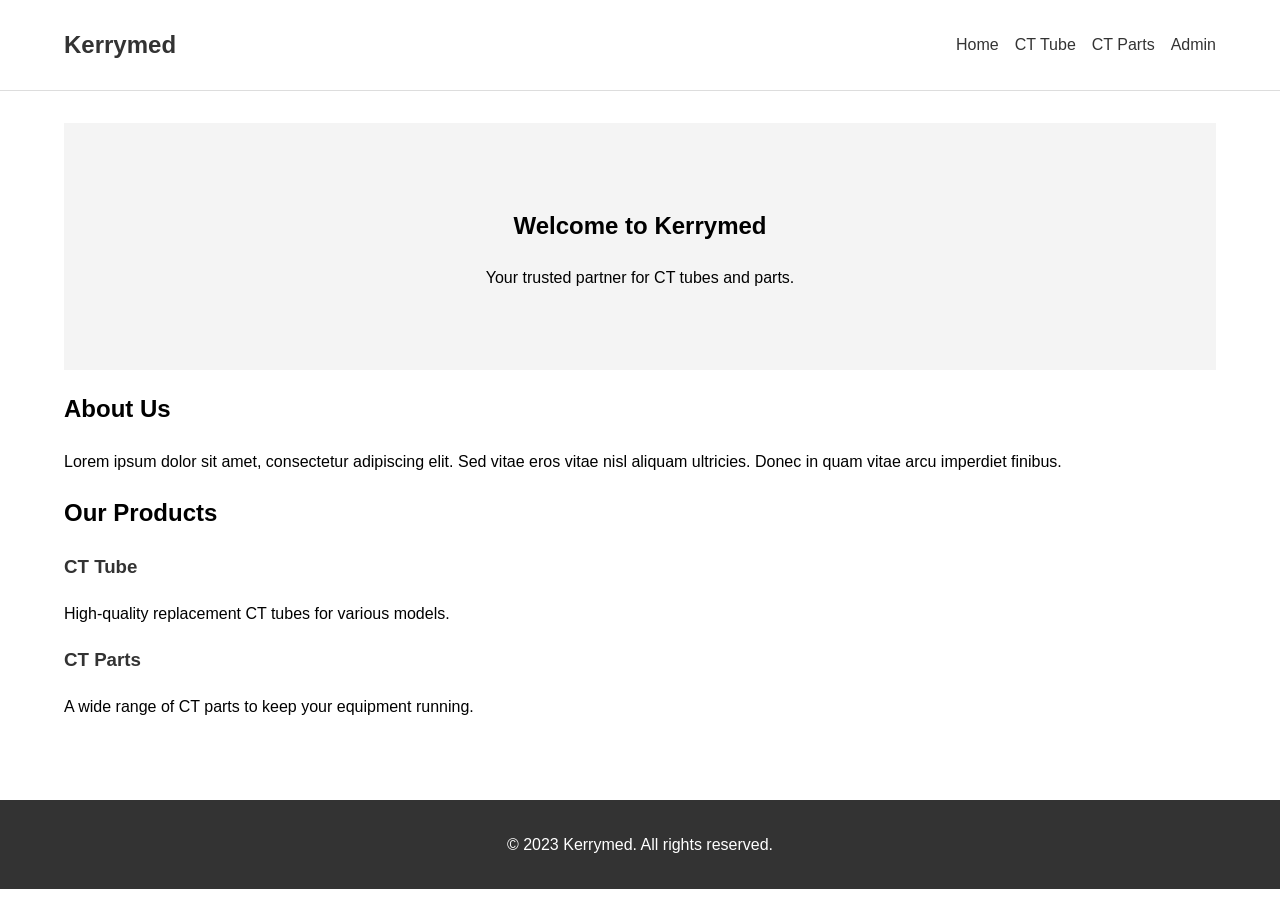
<file: kerrymed/frontend/index.html>
<!DOCTYPE html>
<html lang="en">
<head>
    <meta charset="UTF-8">
    <meta name="viewport" content="width=device-width, initial-scale=1.0">
    <title>Kerrymed</title>
    <link rel="stylesheet" href="css/style.css">
</head>
<body>
    <header>
        <nav>
            <a href="index.html" class="logo">Kerrymed</a>
            <ul>
                <li><a href="index.html">Home</a></li>
                <li><a href="products.html?category=CT-Tube">CT Tube</a></li>
                <li><a href="products.html?category=CT-Parts">CT Parts</a></li>
                <li><a href="admin.html">Admin</a></li>
            </ul>
        </nav>
    </header>

    <main>
        <section class="hero">
            <h1>Welcome to Kerrymed</h1>
            <p>Your trusted partner for CT tubes and parts.</p>
        </section>

        <section class="company-intro">
            <h2>About Us</h2>
            <p>
                Lorem ipsum dolor sit amet, consectetur adipiscing elit. Sed vitae eros vitae nisl aliquam ultricies.
                Donec in quam vitae arcu imperdiet finibus.
            </p>
        </section>

        <section class="product-categories">
            <h2>Our Products</h2>
            <div class="categories">
                <div class="category">
                    <h3><a href="products.html?category=CT-Tube">CT Tube</a></h3>
                    <p>High-quality replacement CT tubes for various models.</p>
                </div>
                <div class="category">
                    <h3><a href="products.html?category=CT-Parts">CT Parts</a></h3>
                    <p>A wide range of CT parts to keep your equipment running.</p>
                </div>
            </div>
        </section>
    </main>

    <footer>
        <p>&copy; 2023 Kerrymed. All rights reserved.</p>
    </footer>
</body>
</html>
</file>
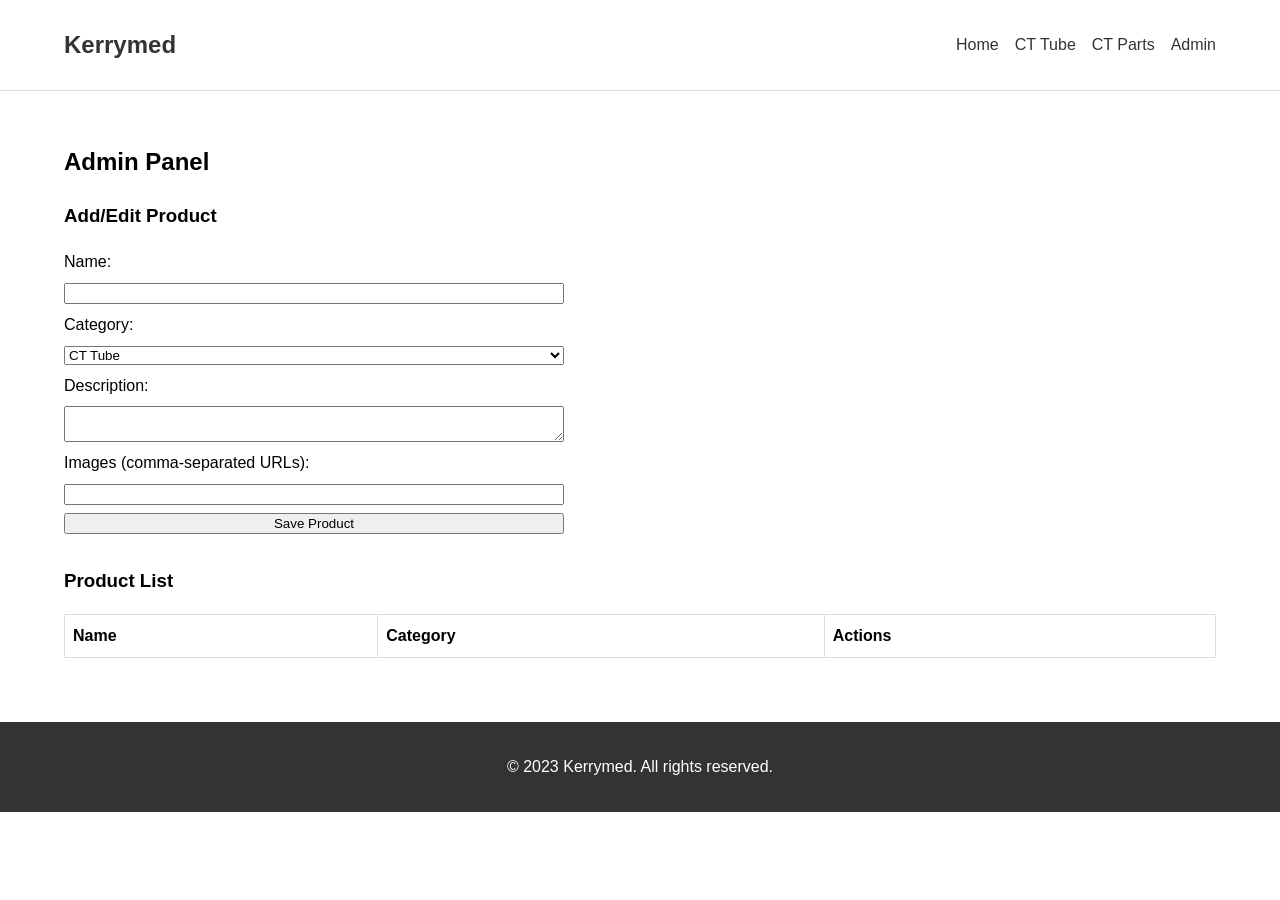
<file: kerrymed/frontend/admin.html>
<!DOCTYPE html>
<html lang="en">
<head>
    <meta charset="UTF-8">
    <meta name="viewport" content="width=device-width, initial-scale=1.0">
    <title>Admin - Kerrymed</title>
    <link rel="stylesheet" href="css/style.css">
</head>
<body>
    <header>
        <nav>
            <a href="index.html" class="logo">Kerrymed</a>
            <ul>
                <li><a href="index.html">Home</a></li>
                <li><a href="products.html?category=CT-Tube">CT Tube</a></li>
                <li><a href="products.html?category=CT-Parts">CT Parts</a></li>
                <li><a href="admin.html">Admin</a></li>
            </ul>
        </nav>
    </header>

    <main>
        <section class="admin-panel">
            <h2>Admin Panel</h2>

            <h3>Add/Edit Product</h3>
            <form id="product-form">
                <input type="hidden" id="product-id">
                <label for="name">Name:</label>
                <input type="text" id="name" required>
                <label for="category">Category:</label>
                <select id="category" required>
                    <option value="CT-Tube">CT Tube</option>
                    <option value="CT-Parts">CT Parts</option>
                </select>
                <label for="description">Description:</label>
                <textarea id="description" required></textarea>
                <label for="images">Images (comma-separated URLs):</label>
                <input type="text" id="images" required>
                <button type="submit">Save Product</button>
            </form>

            <h3>Product List</h3>
            <table id="admin-product-list">
                <thead>
                    <tr>
                        <th>Name</th>
                        <th>Category</th>
                        <th>Actions</th>
                    </tr>
                </thead>
                <tbody>
                    <!-- Products will be dynamically loaded here -->
                </tbody>
            </table>
        </section>
    </main>

    <footer>
        <p>&copy; 2023 Kerrymed. All rights reserved.</p>
    </footer>

    <script src="js/app.js"></script>
</body>
</html>
</file>
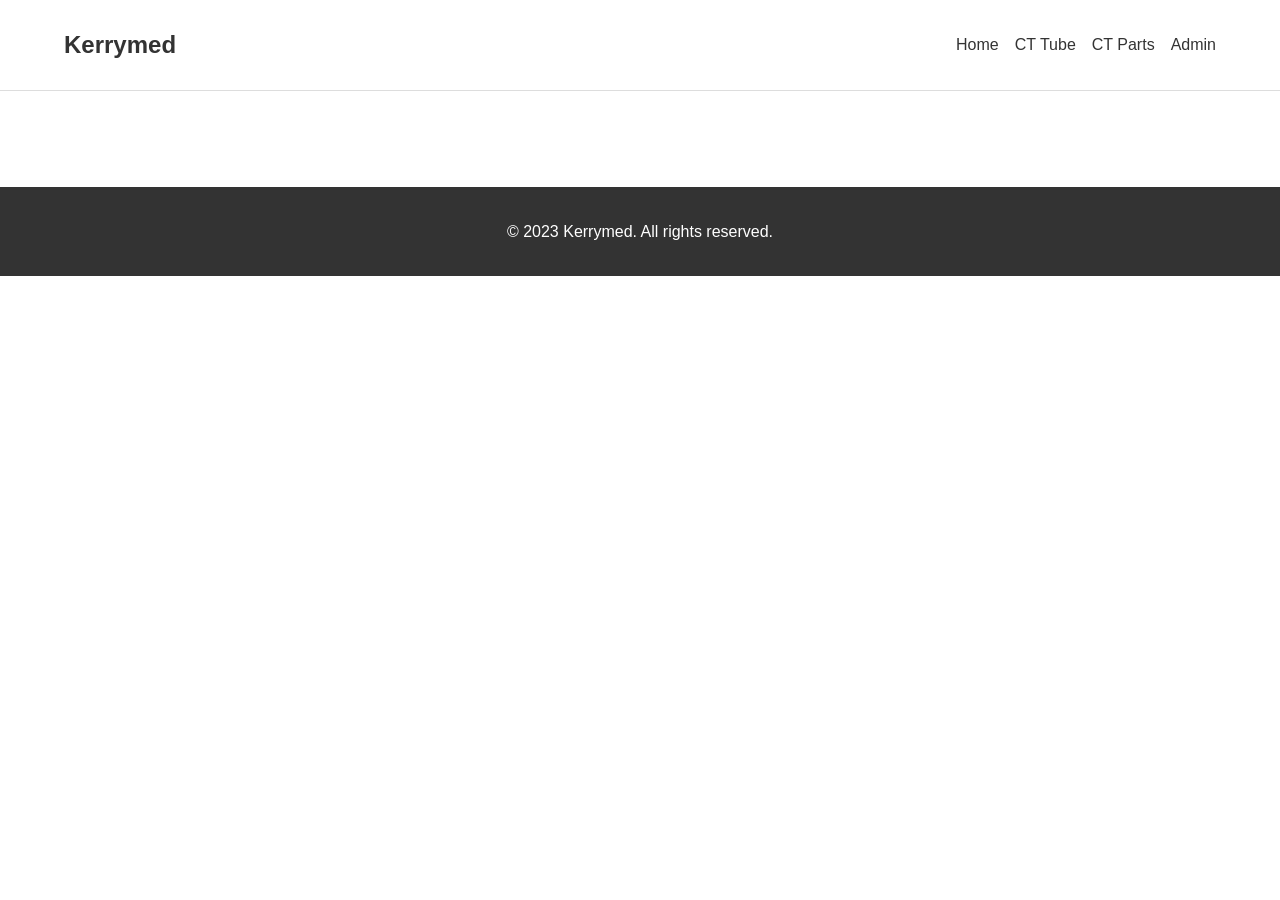
<file: kerrymed/frontend/product-detail.html>
<!DOCTYPE html>
<html lang="en">
<head>
    <meta charset="UTF-8">
    <meta name="viewport" content="width=device-width, initial-scale=1.0">
    <title>Product Detail - Kerrymed</title>
    <link rel="stylesheet" href="css/style.css">
</head>
<body>
    <header>
        <nav>
            <a href="index.html" class="logo">Kerrymed</a>
            <ul>
                <li><a href="index.html">Home</a></li>
                <li><a href="products.html?category=CT-Tube">CT Tube</a></li>
                <li><a href="products.html?category=CT-Parts">CT Parts</a></li>
                <li><a href="admin.html">Admin</a></li>
            </ul>
        </nav>
    </header>

    <main>
        <section id="product-detail" class="product-detail-container">
            <!-- Product details will be dynamically loaded here -->
        </section>
    </main>

    <footer>
        <p>&copy; 2023 Kerrymed. All rights reserved.</p>
    </footer>

    <script src="js/app.js"></script>
</body>
</html>
</file>
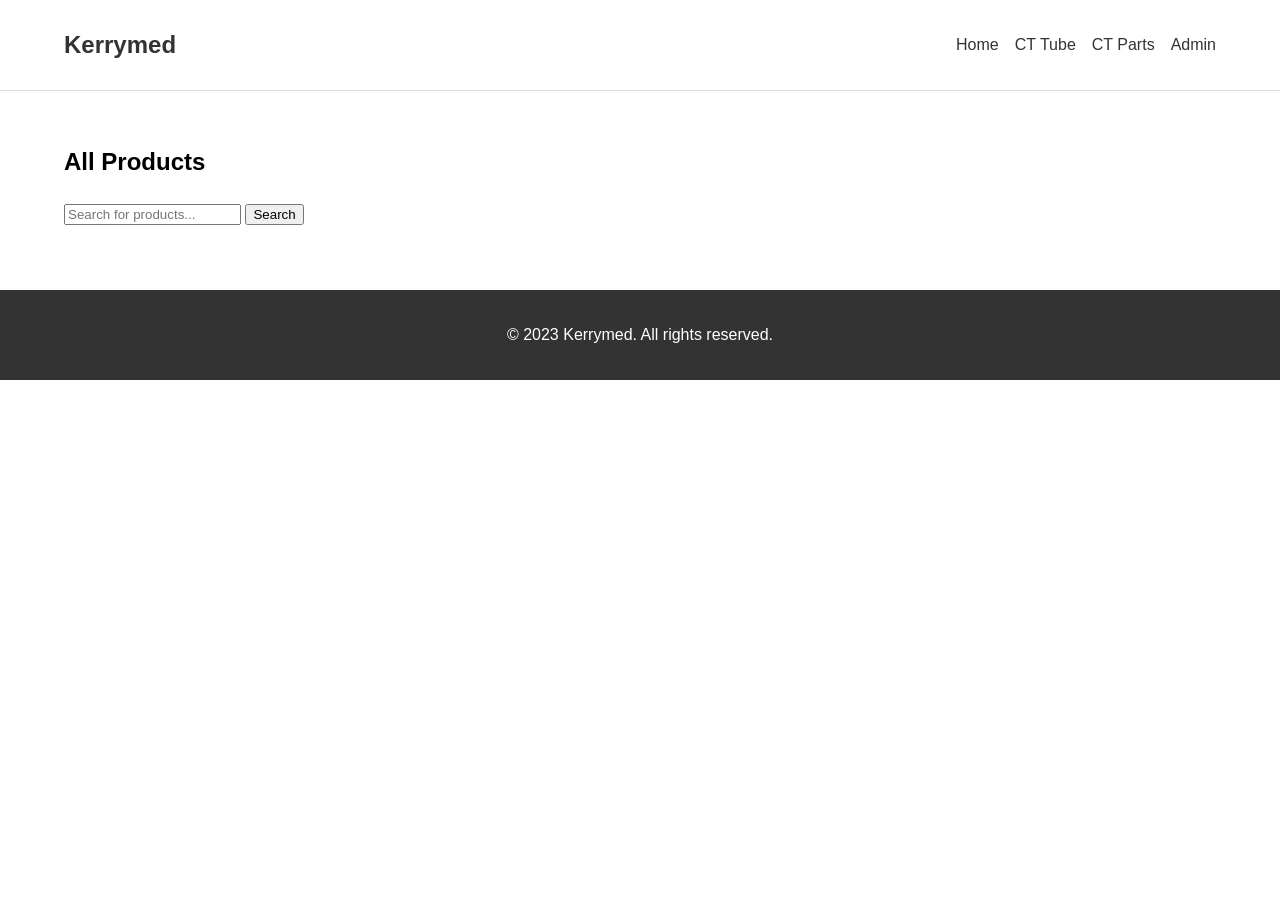
<file: kerrymed/frontend/products.html>
<!DOCTYPE html>
<html lang="en">
<head>
    <meta charset="UTF-8">
    <meta name="viewport" content="width=device-width, initial-scale=1.0">
    <title>Products - Kerrymed</title>
    <link rel="stylesheet" href="css/style.css">
</head>
<body>
    <header>
        <nav>
            <a href="index.html" class="logo">Kerrymed</a>
            <ul>
                <li><a href="index.html">Home</a></li>
                <li><a href="products.html?category=CT-Tube">CT Tube</a></li>
                <li><a href="products.html?category=CT-Parts">CT Parts</a></li>
                <li><a href="admin.html">Admin</a></li>
            </ul>
        </nav>
    </header>

    <main>
        <section class="products">
            <h2 id="product-category-title">All Products</h2>
            <div class="search-bar">
                <input type="text" id="search-input" placeholder="Search for products...">
                <button id="search-button">Search</button>
            </div>
            <div id="product-list" class="product-grid">
                <!-- Products will be dynamically loaded here -->
            </div>
        </section>
    </main>

    <footer>
        <p>&copy; 2023 Kerrymed. All rights reserved.</p>
    </footer>

    <script src="js/app.js"></script>
</body>
</html>
</file>
<file: kerrymed/frontend/css/style.css>
/* General Styles */
body {
    font-family: sans-serif;
    margin: 0;
    line-height: 1.6;
}

a {
    text-decoration: none;
    color: #333;
}

/* Header */
header {
    background: #fff;
    padding: 1rem 0;
    border-bottom: 1px solid #ddd;
}

nav {
    display: flex;
    justify-content: space-between;
    align-items: center;
    width: 90%;
    margin: 0 auto;
}

nav .logo {
    font-size: 1.5rem;
    font-weight: bold;
}

nav ul {
    list-style: none;
    display: flex;
    gap: 1rem;
}

/* Main Content */
main {
    padding: 2rem 0;
    width: 90%;
    margin: 0 auto;
}

/* Hero Section */
.hero {
    text-align: center;
    padding: 4rem 0;
    background: #f4f4f4;
}

/* Product Grid */
.product-grid {
    display: grid;
    grid-template-columns: repeat(auto-fit, minmax(250px, 1fr));
    gap: 1.5rem;
}

.product-card {
    border: 1px solid #ddd;
    padding: 1rem;
    text-align: center;
}

.product-card img {
    max-width: 100%;
    height: auto;
}

/* Product Detail */
.product-detail-container {
    display: flex;
    gap: 2rem;
}

.product-detail-container img {
    max-width: 50%;
}

/* Admin Panel */
.admin-panel form {
    display: flex;
    flex-direction: column;
    gap: 0.5rem;
    max-width: 500px;
    margin-bottom: 2rem;
}

.admin-panel table {
    width: 100%;
    border-collapse: collapse;
}

.admin-panel th, .admin-panel td {
    border: 1px solid #ddd;
    padding: 0.5rem;
    text-align: left;
}

/* Footer */
footer {
    text-align: center;
    padding: 1rem 0;
    margin-top: 2rem;
    background: #333;
    color: #fff;
}
</file>
